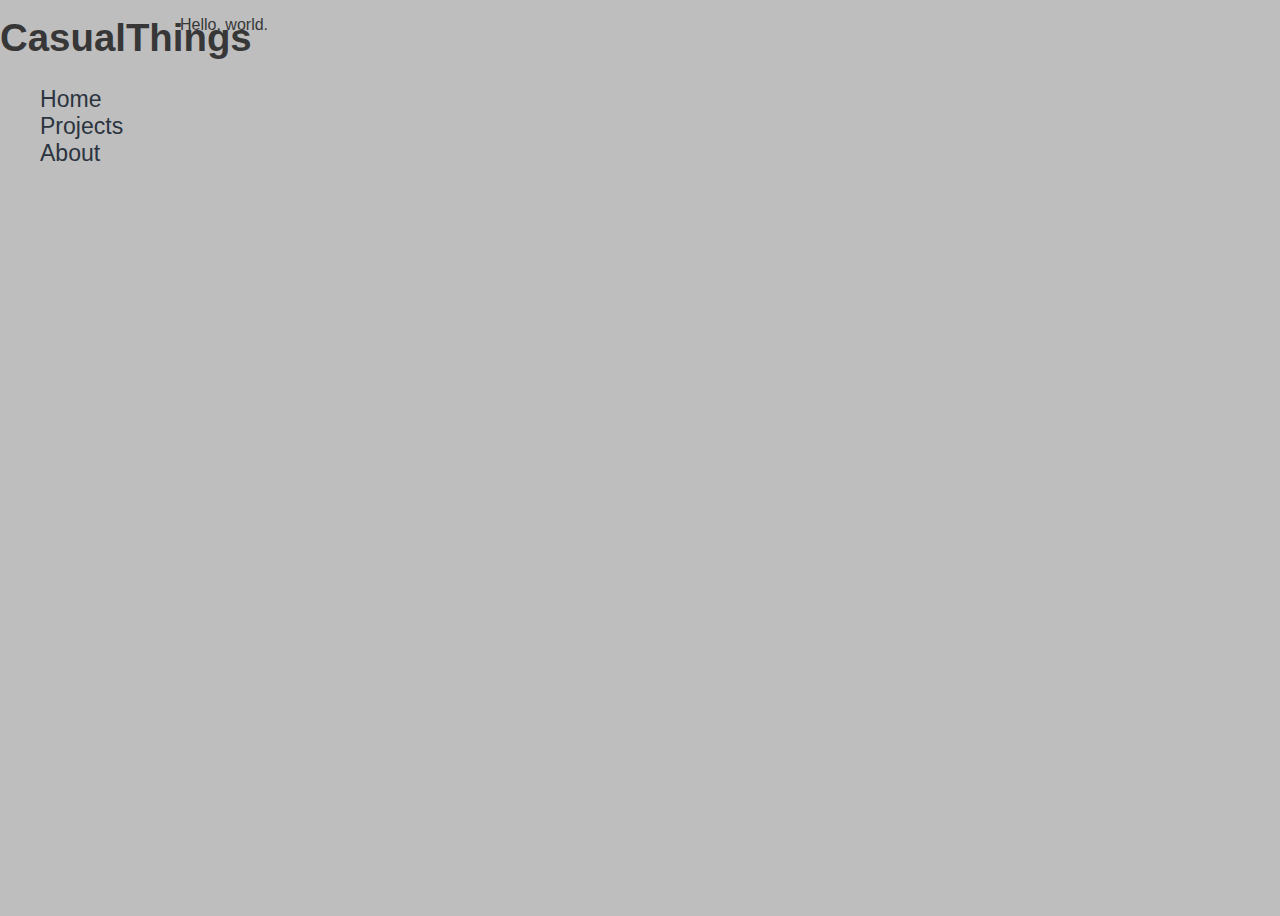
<file: index.html>
<!DOCTYPE html>
<html lang="en-US">
<head>
	<meta charset="utf-8" />
	<title>Robert Wertman</title>
	<link rel="stylesheet" href="/main.css" />
	<script src="/js/prefixfree.min.js">
	// Included in head to prevent FOUC.
	</script>
	<!--[if IE lt 9]>
	<script src="//html5shiv.googlecode.com/svn/trunk/html5.js"></script>
	<![endif]-->
</head>
<body>
	<section class="main sidebar">
		<h1>CasualThings</h1>
		<nav>
			<ul>
				<li><a href="/">Home</a></li>
				<li><a href="/projects">Projects</a></li>
				<li><a href="/about">About</a></li>
			</ul>
		</nav>
	</section>
	<section class=".content">
		<p>Hello, world.</p>
	</section>
</body>
</file>
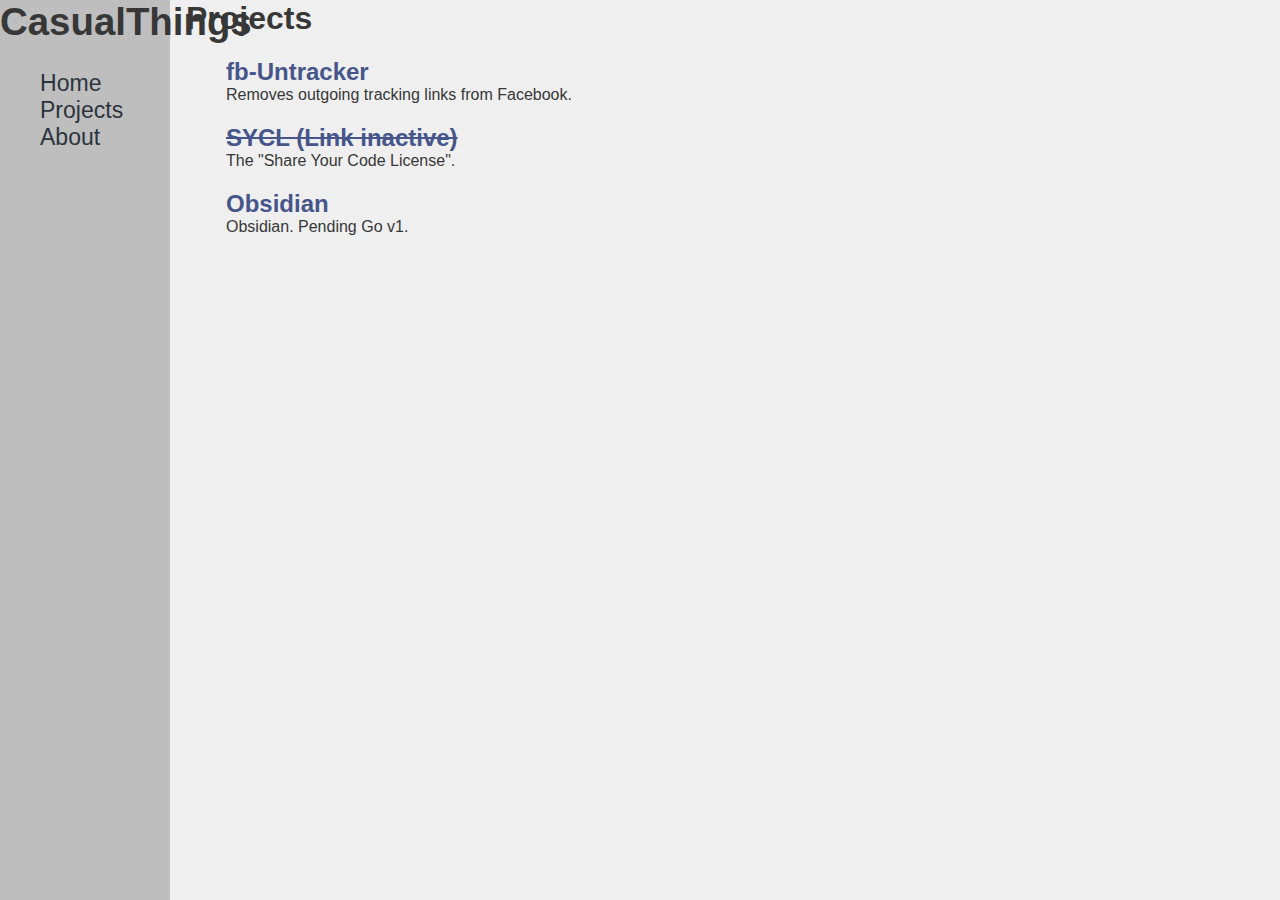
<file: projects/index.html>
<!DOCTYPE html>
<html lang="en-US">
<head>
	<meta charset="utf-8" />
	<title>Projects | Robert Wertman</title>
	<link rel="stylesheet" href="/main.css" />
	<script src="/js/prefixfree.min.js">
	// Included in head to prevent FOUC.
	</script>
	<!--[if IE lt 9]>
	<script src="//html5shiv.googlecode.com/svn/trunk/html5.js"></script>
	<![endif]-->
</head>
<body>
	<section class="main sidebar">
		<h1>CasualThings</h1>
		<nav>
			<ul>
				<li><a href="/">Home</a></li>
				<li><a href="/projects">Projects</a></li>
				<li><a href="/about">About</a></li>
			</ul>
		</nav>
	</section>
	<section class="content">
		<h1>Projects</h1>
		<ul>
			<li>
				<h2><a href="/fb-untracker">fb-Untracker</a></h2>
				<p>Removes outgoing tracking links from Facebook.</p>
			</li>
			<li>
				<h2><a>SYCL (Link inactive)</a></h2>
				<p>The "Share Your Code License".</p>
			</li>
			<li>
				<h2><a href="/obsidian">Obsidian</a></h2>
				<p>Obsidian. Pending Go v1.</p>
			</li>
		</ul>
	</section>
</body>
</file>
<file: main.css>
body {
	background-color: #bebebe;
	color: #373738;
	font-family: 'Rosario', Calibri, sans-serif;
	margin: 0;
	padding: 0;
}

html, body, .content {
	height: 100%;
}

* {
	transition-property:background-color, color, height, margin, opacity, padding, width;
	transition-duration: 0.2s;
}

.main {
	font-size: 120%;
}

.sidebar.main a {
	color: #2B3440;
	display: block;
	float: none;
}

a {
	color: #46568B;
	text-decoration: none;
}

a:not([href]) {
	text-decoration: line-through;
}

a:hover {
	color: #66768B;
}

h1 {
	margin-top: 0;
}

ul {
	list-style-type: none;
}

nav {
	font-size: 120%;
}

.sidebar.main {
	display: inline-block;
	float: left;
	height: 100%;
	width: 180px;
}

.content {
	background-color: #efefef;
	margin-left: 170px;
	padding-left: 1em;
}

.content li p {
	margin-top: 0;
}

h2 {
	margin-bottom: 0;
}
</file>
